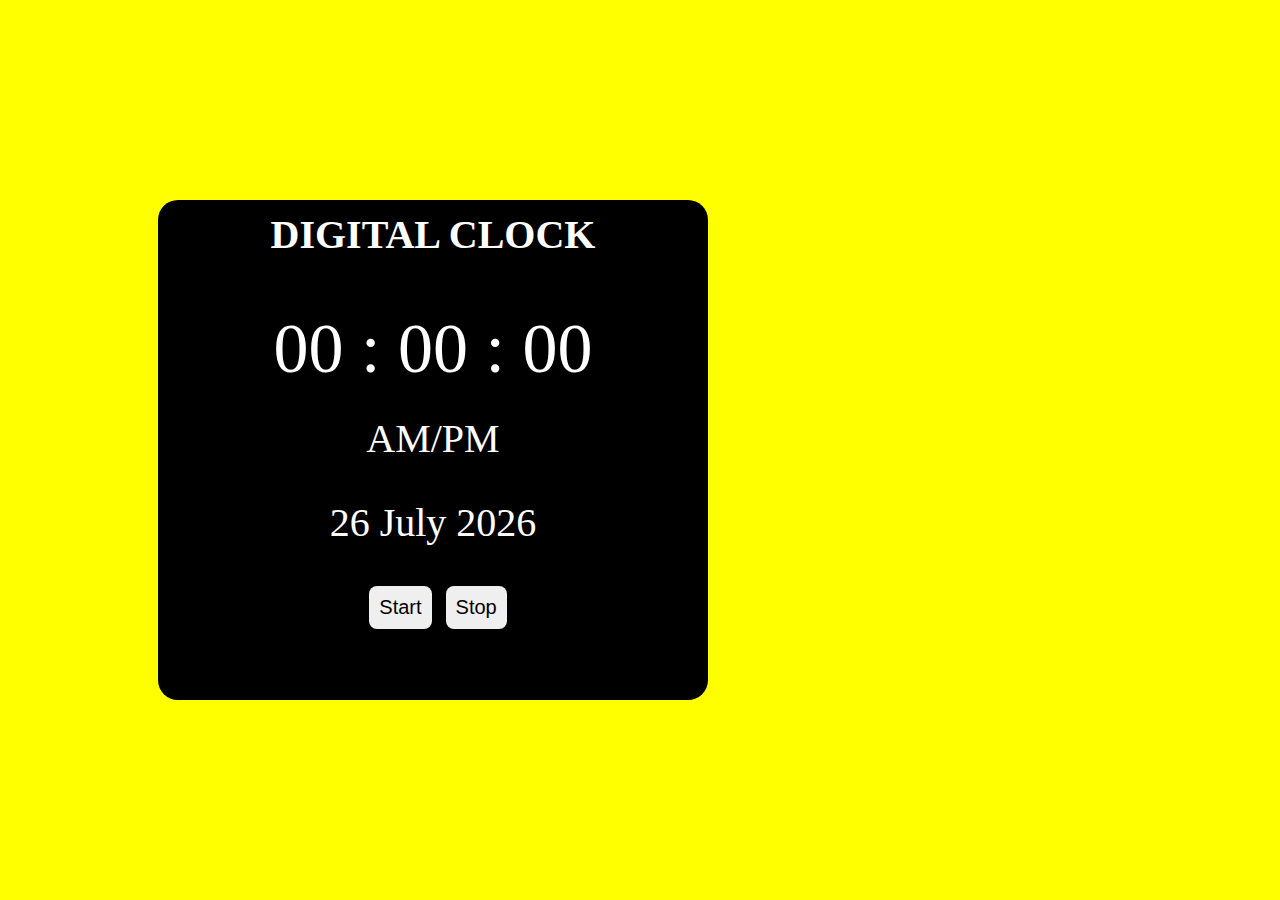
<file: problem1/problem1.html>
<!DOCTYPE html>
<html lang="en">

<head>
  <meta charset="UTF-8" />
  <meta http-equiv="X-UA-Compatible" content="IE=edge" />
  <meta name="viewport" content="width=device-width, initial-scale=1.0" />
  <title>DIGITAL CLOCK</title>
  <link rel="stylesheet" href="problem1.css" />
  <link rel="stylesheet" href="https://cdnjs.cloudflare.com/ajax/libs/font-awesome/6.0.0-beta2/css/all.min.css">
</head>

<body>
  <div id="container">
    <h3 id="heading">DIGITAL CLOCK</h3>

    <div id="clock">
      <span id="hour">00</span>
      <span id="colon">:</span>
      <span id="minutes">00</span>
      <span id="colon">:</span>
      <span id="second">00</span> <br>
      <span id="AM_PM">AM/PM</span>
    </div>
    <div id="Dates">
      <span id="date">date</span>
      <span id="month">month</span>
      <span id="year">year</span>
    </div>
    <button id="Start" onclick="setInterval(startButton, 1000)" value="start">Start</button>
    <button id="Stop" onclick="stopButton()">Stop</button>
  </div>



  <script src="problem1.js"></script>
</body>

</html>
</file>
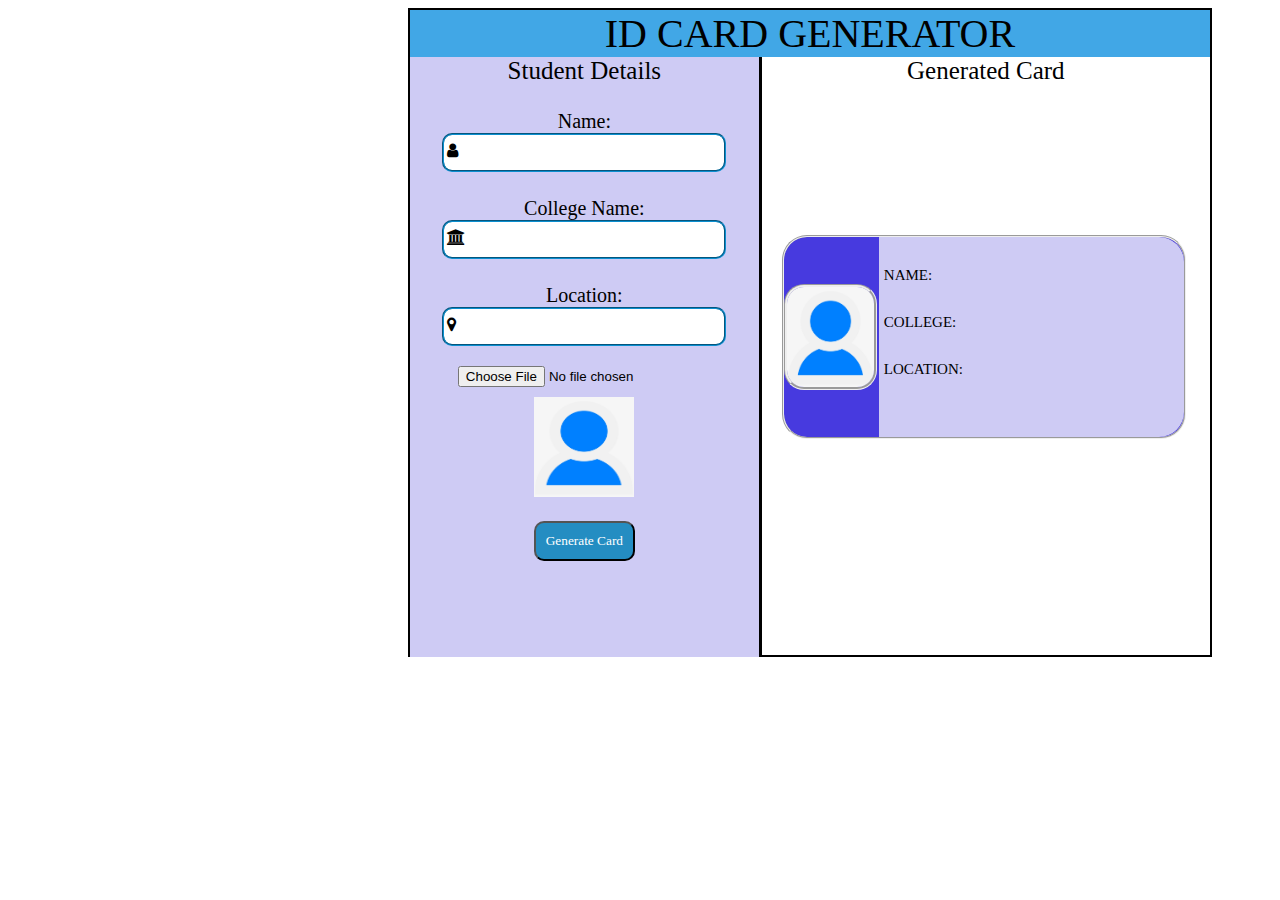
<file: problem3/problem3.html>
<!DOCTYPE html>
<html lang="en">

<head>
  <meta charset="UTF-8">
  <meta http-equiv="X-UA-Compatible" content="IE=edge">
  <meta name="viewport" content="width=device-width, initial-scale=1.0">
  <title>ID CARD GENERATOR</title>
  <link rel="stylesheet" href="./problem3.css">
  <link rel="stylesheet" href="https://cdnjs.cloudflare.com/ajax/libs/font-awesome/4.7.0/css/font-awesome.min.css">
</head>

<body>

  <div id="container">
    <div id="heading">ID CARD GENERATOR</div>
    <div id="flex">
      <div id="container2">
        <div id="detail">Student Details</div>
        <div id="name">Name:</div>
        <i class="fa fa-user"></i>
        <input type="text" id="namebox">
        <div id="college">College Name:</div>
        <i class="fa fa-university"></i>
        <input type="text" id="collegenamebox">
        <div id="location">Location:</div>
        <i class="fa fa-map-marker"></i>
        <input type="text" id="locationbox"> <br>
        <input type="file" id="filename"> <br>
        <img src="./id.png" alt="" id="previewimg"><br>

        <button id="generatecard" onclick="generate_card()">Generate Card</button>
      </div>

      <div id="container3">
        <div class="heading2">Generated Card</div>
        <div class="flex2">
          <img src="./id.png" alt="" id="image">
          <div id="container4">
            <div id="name12"> Name: &nbsp;<span id="name1"></span> </div>
            <div id="college_name12"> College: &nbsp;<span id="college_name"></span> </div>
            <div id="location_name12"> Location: &nbsp;<span id="location_name"></span> </div>
          </div>
        </div>
      </div>

    </div>

    <script src="./problem3.js"></script>
</body>

</html>
</file>
<file: problem1/problem1.css>
body{
    background-color : yellow;
    background-position : center ;
    background-size:auto;
    background-attachment: fixed;
  }
  #heading{
      font-family: Cambria, Cochin, Georgia, Times, 'Times New Roman', serif;
      font-size: 40px;
      }
   #container{
     border-style: none;
      background-color: #000000;
      color: white;
      width: 550px;
      height: 500px;
      margin-left: 150px;
      margin-top: 200px;
      text-align: center;
      align-items: center;
      border-radius: 20px;
   }
   #clock {
  
  font-size: 70px;
  
  }
  #colon{
      animation: blink 2s infinite;
  }
  #AM_PM{
      font-size: 40px;
  }
  
  h3{
      font-size: 40px;
      font-family: 'Times New Roman', Times, serif;
      padding: 11px;
      
  }
  
  
  
  #Start, #Stop{
      padding: 10px;
      margin-bottom: 20px;
      font-size: 20px;
      border-radius: 8px;
      border-color: black;
      border-style: none;
      margin-left:  10px;
      cursor: pointer;
  }
  
  #Start:hover{
      background-color:rgba(61, 136, 255 , 0.766);
      color: white;
      transition: 1s all;
  
  }
  
  #Stop:hover{
      background-color:rgba(61, 136, 255 , 0.766);
      color: white;
      transition: 1s all;
  
  }
  #Dates{
  
      font-size: 40px;
      margin-top: 30px;
      margin-bottom: 40px;
      font-family: Cambria, Cochin, Georgia, Times, 'Times New Roman', serif;
      
  
  }
</file>
<file: problem3/problem3.css>
#container {
    border: 2px;
    border-style: solid;
    width: 800px;
    height: 645px;
    justify-content: center;
    text-align: center;
    align-items: center;
    margin-left: 400px;


}

#heading {
    font-size: 40px;
    font-family: serif;
    background-color: #41a7e6;
    text-align: center;
}

#flex {
    display: flex;
    justify-content: space-between;
}

#detail {
    font-size: 25px;
}

#name,
#college,
#location {
    font-size: 20px;
    margin-top: 25px;
    font-family: serif;
}

#namebox,
#collegenamebox,
#locationbox {
    padding: 5px;
    width: 270px;
    border-style: groove;
    border-radius: 10px;
    border-color: #0b8fd0;
    height: 25px;
    font-family: serif;
    font-size: 20px;
    text-align: center;


}

#filename {
    margin-top: 20px;
}

#generatecard {
    margin-top: 20px;
    padding: 10px;
    border-radius: 10px;
    font-family: serif;
    background-color: #248dc2;
    color: white;

}

i {
    position: absolute;
    margin-left: 5px;
    margin-top: 9px;
}

.heading2 {
    font-size: 25px;
    font-family: serif;

}

#container2 {
    border-right: 2px;
    border-right: solid;
    width: 350px;
    height: 600px;
    background-color: #cecbf4;


}

#previewimg {
    width: 100px;
    height: 100px;
    margin-top: 10px;
}

.flex2 {
    display: flex;
    text-align: center;
    align-items: center;
    margin-top: 150px;
    border: 2px;
    border-style: groove;
    border-radius: 25px;
    background-color: #473adf;
    width: 400px;
    margin-left: 20px;

}




#container3 {

    text-align: center;

    border: none;
    width: 450px;
    height: 600px;



}

#image {
    width: 100px;
    height: 100px;
    border-radius: 20px;
    border-style: groove;

}

#container4 {
    border: 1px;
    margin-left: 2px;
    width: 350px;
    height: 200px;
    text-align: left;
    align-items: center;
    border-radius: 0px 25px 25px 0px;
    background-color: #cecbf4;


}

#name12,
#college_name12,
#location_name12 {
    font-family: serif;
    margin-top: 30px;
    font-size: 15px;
    text-transform: uppercase;
    margin-left: 5px;



}
</file>
